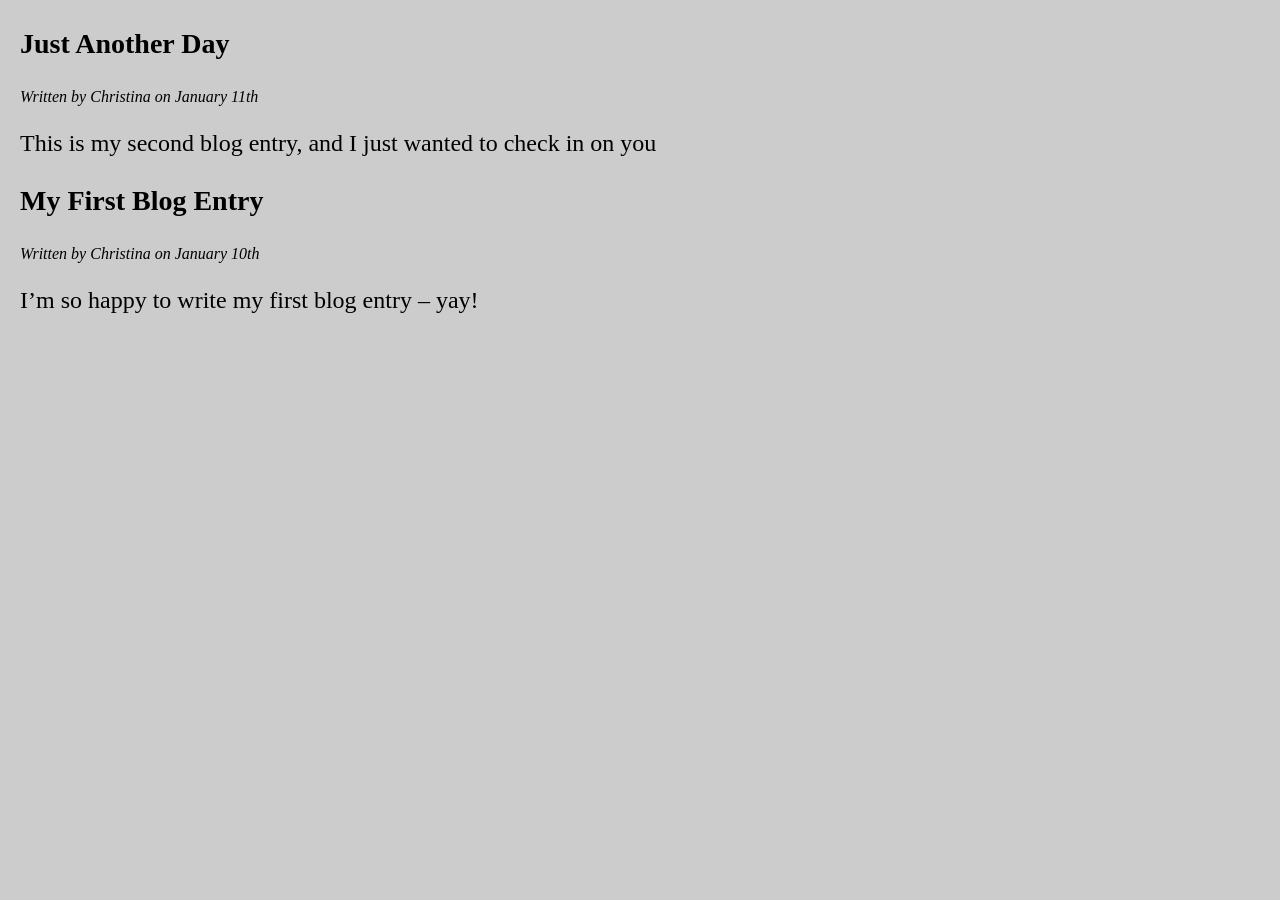
<file: page-content/page-content.html>
<!DOCTYPE html>
<html>
<head>
    <title>Blog</title>
    <link rel="stylesheet" href="style.css">
</head>

<body>

<section>

    <article>
        <header>
            <h1>Just Another Day</h1>
            <p>Written by Christina on January 11th</p>
        </header>

        <p>This is my second blog entry, and I just wanted to check in on you</p>
    </article>


    <article>
        <header>
            <h1>My First Blog Entry</h1>
            <p>Written by Christina on January 10th</p>
        </header>

        <p>I’m so happy to write my first blog entry – yay!</p>
    </article>

</section>

</body>
</html>
</file>
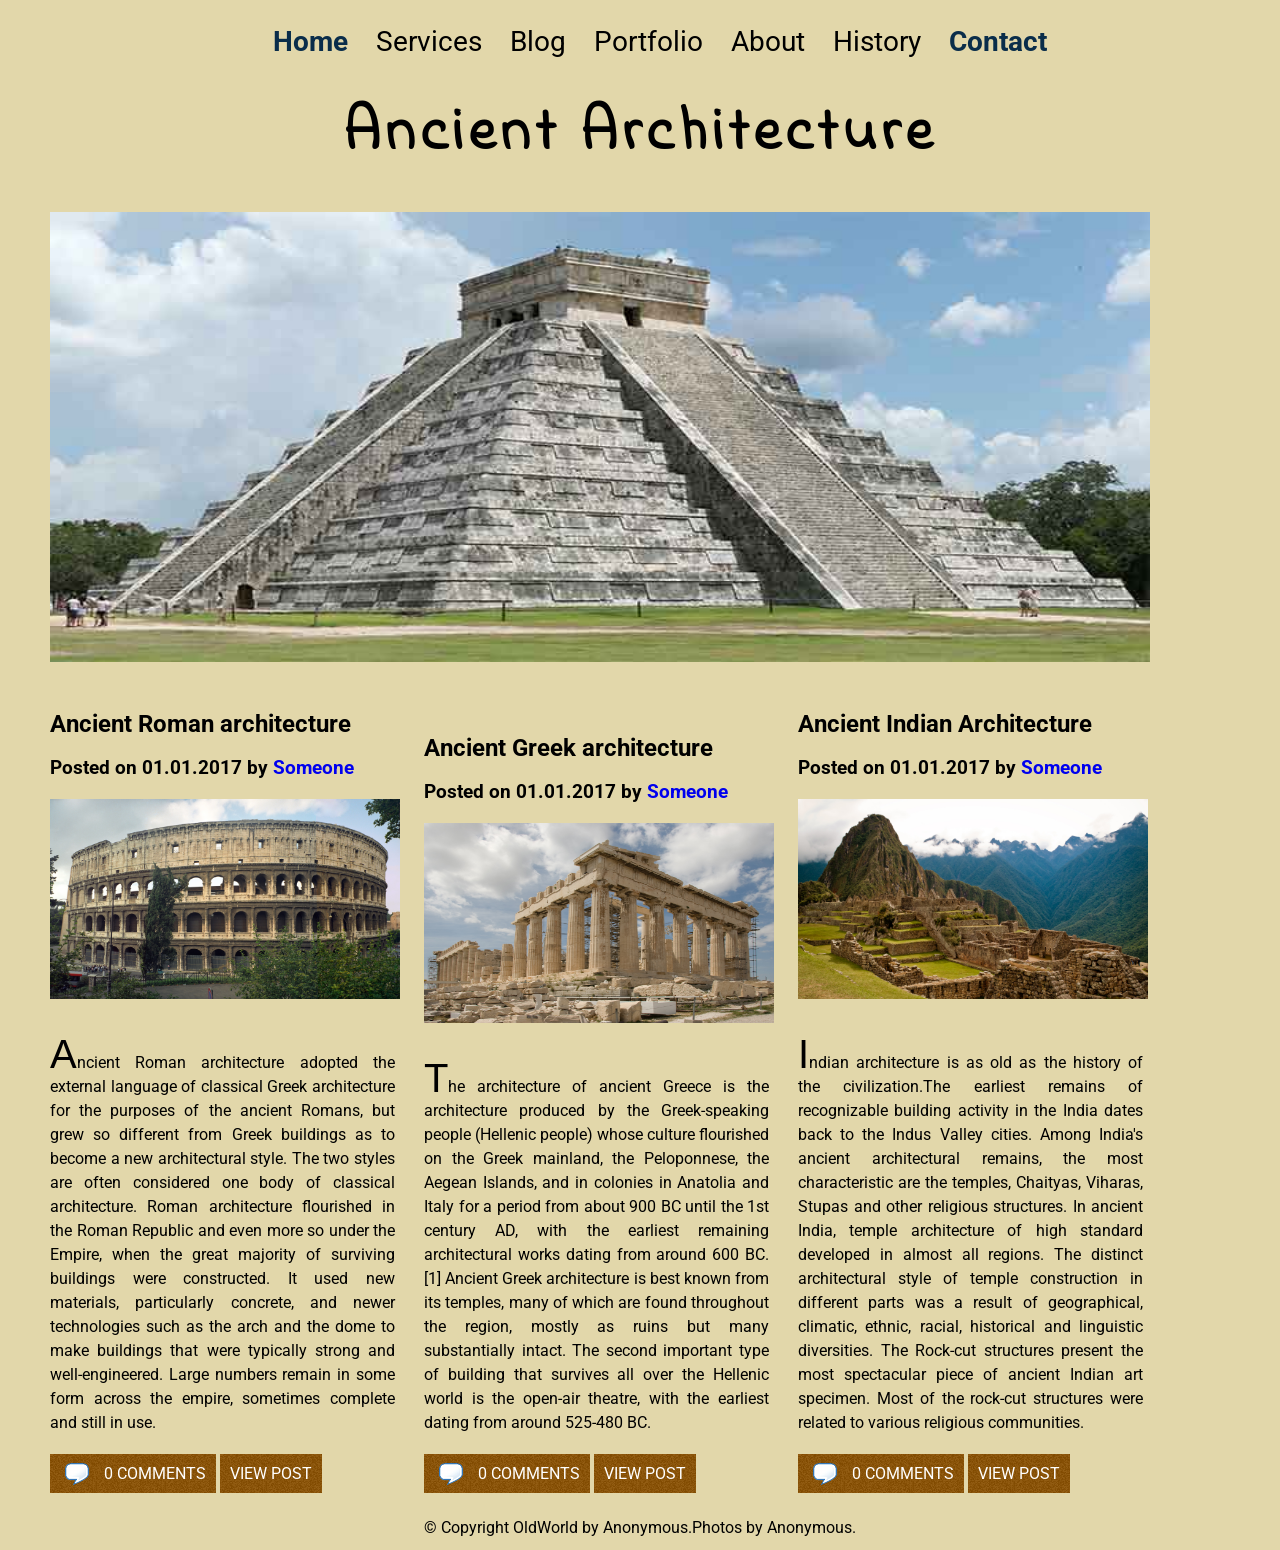
<file: ex6/P02_AncientArchitecture/ancient-architecture.html>
<!DOCTYPE html>
<html lang="en">
<head>
    <meta charset="UTF-8">
    <title>Ancient Architecture</title>
    <link rel="stylesheet" type="text/css" href="ancient-architecture.css"/>
</head>
<body>
<nav>
    <ul>
        <li><a href="#" class="home">Home</a></li>
        <li><a href="#">Services</a></li>
        <li><a href="#">Blog</a></li>
        <li><a href="#">Portfolio</a></li>
        <li><a href="#">About</a></li>
        <li><a href="#">History</a></li>
        <li><a href="#">Contact</a></li>
    </ul>
</nav>
<h1>Ancient Architecture</h1>
<div class="img-container">
    <img src="images/Mayan_Architecture.jpg" alt="mayan-architecture"/>
</div>

<main>
    <article>
        <h2>Ancient Roman architecture</h2>
        <h3>Posted on 01.01.2017 by <a href="#">Someone</a></h3>
        <img src="images/Roma.jpg" alt="rome"/>
        <p>
            Ancient Roman architecture adopted the external language of classical Greek architecture for the
            purposes of the ancient Romans, but grew so different from Greek buildings as to become a new
            architectural style. The two styles are often considered one body of classical architecture. Roman
            architecture flourished in the Roman Republic and even more so under the Empire, when the great
            majority of surviving buildings were constructed. It used new materials, particularly concrete, and
            newer technologies such as the arch and the dome to make buildings that were typically strong and
            well-engineered. Large numbers remain in some form across the empire, sometimes complete and still
            in use.
        </p>
        <p>
            <span class="comments"><a href="#">0 comments</a></span>

            <span class="readmore"><a href="#">view post</a></span>
        </p>
    </article>

    <article>
        <h2>Ancient Greek architecture</h2>
        <h3>Posted on 01.01.2017 by <a href="#">Someone</a></h3>
        <img src="images/Greek.jpg" alt=""/>
        <p>
            The architecture of ancient Greece is the architecture produced by the Greek-speaking people
            (Hellenic people) whose culture flourished on the Greek mainland, the Peloponnese, the Aegean
            Islands, and in colonies in Anatolia and Italy for a period from about 900 BC until the 1st century
            AD, with the earliest remaining architectural works dating from around 600 BC.[1]
            Ancient Greek architecture is best known from its temples, many of which are found throughout the
            region, mostly as ruins but many substantially intact. The second important type of building that
            survives all over the Hellenic world is the open-air theatre, with the earliest dating from around
            525-480 BC.
        </p>
        <p>
            <span class="comments"><a href="#">0 comments</a></span>

            <span class="readmore"><a href="#">view post</a></span>
        </p>
    </article>


    <article>
        <h2>Ancient Indian Architecture</h2>
        <h3>Posted on 01.01.2017 by <a href="#">Someone</a></h3>
        <img src="images/ancient-indian-architecture.jpg" alt=""/>
        <p>
            Indian architecture is as old as the history of the civilization.The earliest remains of
            recognizable building activity in the India dates back to the Indus Valley cities. Among India's
            ancient architectural remains, the most characteristic are the temples, Chaityas, Viharas, Stupas
            and other religious structures. In ancient India, temple architecture of high standard developed in
            almost all regions. The distinct architectural style of temple construction in different parts was a
            result of geographical, climatic, ethnic, racial, historical and linguistic diversities.
            The Rock-cut structures present the most spectacular piece of ancient Indian art specimen. Most of
            the rock-cut structures were related to various religious communities.
        </p>
        <p>
            <span class="comments"><a href="#">0 comments</a></span>

            <span class="readmore"><a href="#">view post</a></span>
        </p>
    </article>
</main>
<footer>
    &copy; Copyright OldWorld by Anonymous.Photos by Anonymous.
</footer>
</body>
</html>
</file>
<file: page-content/style.css>
body {
margin: 0;
padding: 0;
background: #ccc;
}

section {
margin-left: 20px;
}

h1 {
font-size: 28px;
}

header > p {
font-style: italic;
}

article > p {
font-size: 24px;
}
</file>
<file: ex6/P02_AncientArchitecture/ancient-architecture.css>
@import url('https://fonts.googleapis.com/css?family=Indie+Flower');
@import url('https://fonts.googleapis.com/css?family=Roboto'); /* Đã thêm dòng import này theo ghi chú trong ảnh */

body {
    font-family: Roboto, sans-serif;
    background: #e2d7aa;
    color: #000000;
    font-size: 16px;
    width: 1180px;
    line-height: 24px;
    margin: 0 auto;
}

body > div.img-container > img {
    width: 1100px;
    height: 450px;
}

body > div.img-container {
    width: 1600px;
    height: 450px;
    margin-top: 65px;
}

h1 {
    font-size: 60px;
    font-family: 'Indie Flower', cursive;
    letter-spacing: 5px;
    text-align: center;
    margin-top: 65px;
}

a {
    text-decoration: none;
}

nav {
    margin: 30px;
    text-align: center;
}

nav a {
    text-decoration: none;
    font-size: 28px;
    color: #000000;
}

nav ul li {
    list-style: none;
    display: inline;
    padding: 0 12px 0 12px;
}

nav ul li:first-of-type a,
nav ul li:last-of-type a {
    padding-left: 0;
    color: #0a2d4a;
    font-weight: bold;
}

article {
    width: 370px;
    display: inline-block;
}

main {
    margin-top: 30px;
}

main > article img {
    width: 350px;
    height: 200px;
    margin-bottom: 20px;
}

p {
    width: 345px;
    text-align: justify;
    margin-bottom: 20px;
}

article img + p:first-letter {
    font-family: EucrosiaUPC, sans-serif;
    text-transform: uppercase;
    font-size: 40px;
}

.readmore a, .comments a {
    background: url(images/bg2.jpg);
    color: #ffffff;
    padding: 10px;
    margin-top: 10px;
    text-transform: uppercase;
}

footer {
    margin: 0;
    padding: 10px 0 10px 0;
    text-align: center;
}

article p:last-of-type span:first-of-type a::before {
    content: url("images/comment.png");
    position: relative;
    padding: 10px;
    right: 5px;
    top: 7px;
}
</file>
